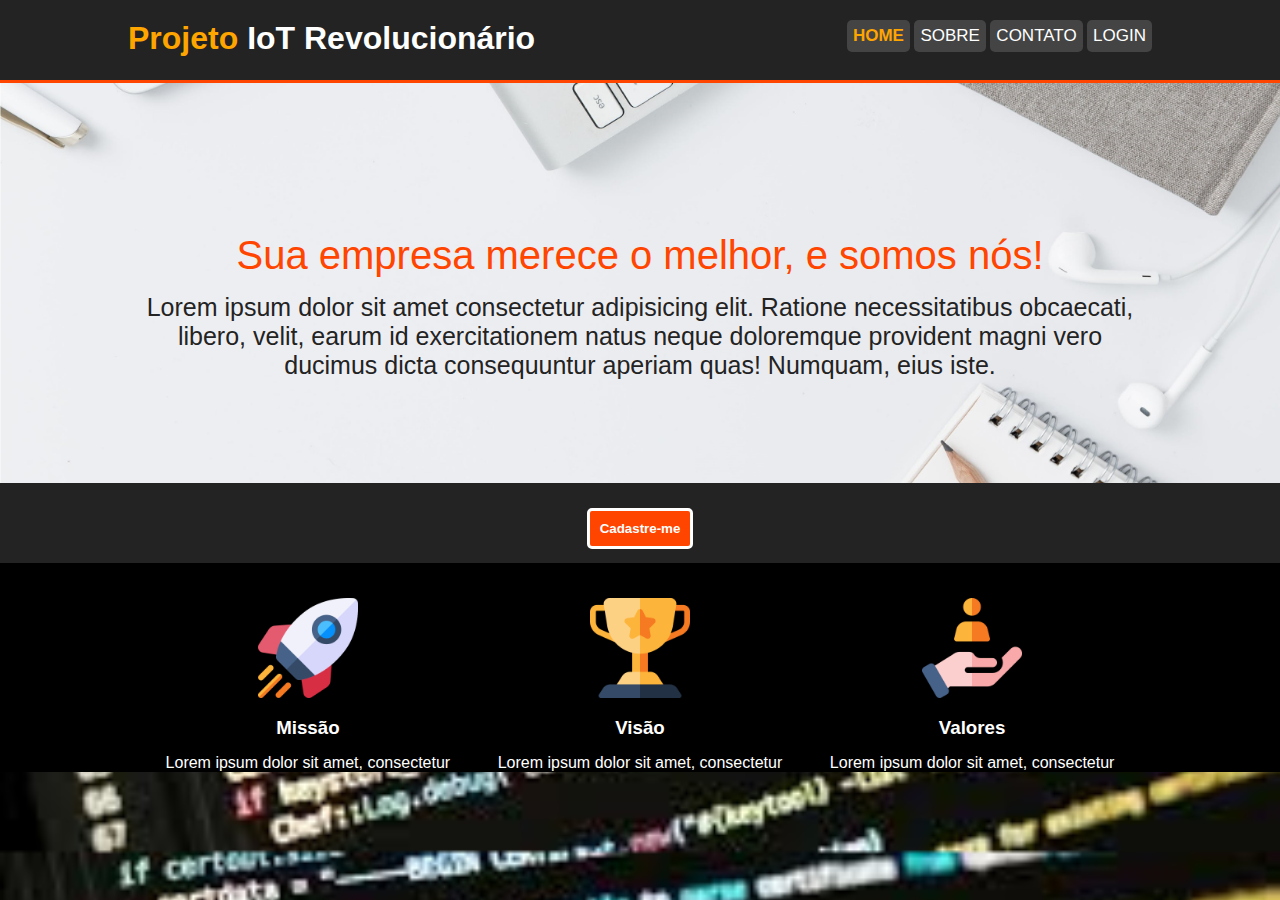
<file: index.html>
<!DOCTYPE html>
<html lang="en">
  <head>
    <meta charset="UTF-8" />
    <meta http-equiv="X-UA-Compatible" content="IE=edge" />
    <meta name="viewport" content="width=device-width, initial-scale=1.0" />
    <title>Document</title>
    <link rel="stylesheet" href="style.css" />
  </head>
  <body>
    <!-- Início Header -->
    <div class="header">
      <div class="container">
        <h1><span class="text-orange">Projeto</span> IoT Revolucionário</h1>
        <ul>
          <!--ul é uma lista não ordenada e ol é uma lista ordenanda-->
          <!-- li é um item da lista  -->
          <li><a href="index.html" class="text-orange">Home</a></li>
          <li><a href="sobre.html">Sobre</a></li>
          <li><a href="">Contato</a></li>
          <li><a href="login.html">Login</a></li>
        </ul>
      </div>
    </div>
    <!-- Fim Header -->

    <!-- Inicio banner -->
    <div class="banner">
      <div class="container">
        <div class="textoBanner">
          <h1>Sua empresa merece o melhor, e somos nós!</h1>
          <h3>
            Lorem ipsum dolor sit amet consectetur adipisicing elit. Ratione
            necessitatibus obcaecati, libero, velit, earum id exercitationem
            natus neque doloremque provident magni vero ducimus dicta
            consequuntur aperiam quas! Numquam, eius iste.
          </h3>
        </div>
      </div>
    </div>
    <!-- Fim banner -->

    <!-- Inicio novidades -->
    <div class="news">
      <button class="btnOrange">Cadastre-me</button>
    </div>
    <!-- Fim novidades -->
    
    <!-- Inicio missão valores -->
    <div class="box">
      <div class="container">
        
        <div class="boxItem">
          <img src="./IMG/missao.png" alt="Missão">
          <h3>Missão</h3>
          <p>Lorem ipsum dolor sit amet, consectetur</p>
        </div>
        
        <div class="boxItem">
          <img src="./IMG/visao.png" alt="Missão">
          <h3>Visão</h3>
          <p>Lorem ipsum dolor sit amet, consectetur</p>
        </div>
        
        <div class="boxItem">
          <img src="./IMG/valores.png" alt="Missão">
          <h3>Valores</h3>
          <p>Lorem ipsum dolor sit amet, consectetur</p>
        </div>
        
      </div>
    </div>
    <!-- Fim missão valores -->
  </body>
</html>
</file>
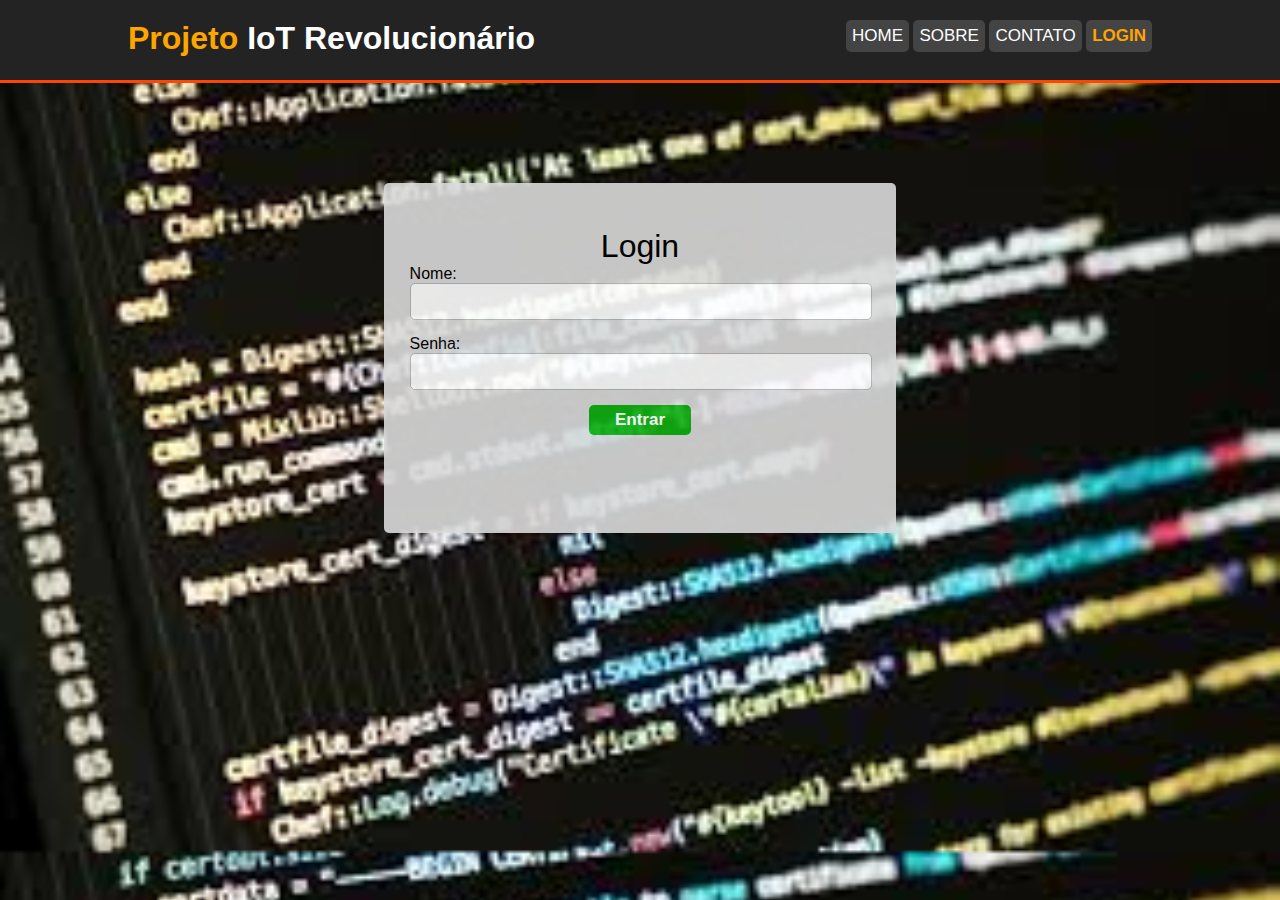
<file: login.html>
<!DOCTYPE html>
<html lang="en">
  <head>
    <meta charset="UTF-8" />
    <meta http-equiv="X-UA-Compatible" content="IE=edge" />
    <meta name="viewport" content="width=device-width, initial-scale=1.0" />
    <title>Login</title>
    <link rel="stylesheet" href="style.css" />
  </head>
  <body>
    <!-- Início Header -->
    <div class="header">
      <div class="container">
        <h1><span class="text-orange">Projeto</span> IoT Revolucionário</h1>
        <ul>
          <!--ul é uma lista não ordenada e ol é uma lista ordenanda-->
          <!-- li é um item da lista  -->
          <li><a href="index.html">Home</a></li>
          <li><a href="sobre.html">Sobre</a></li>
          <li><a href="">Contato</a></li>
          <li><a href="login.html" class="text-orange">Login</a></li>
        </ul>
      </div>
    </div>

    <!-- Login -->
    <form class="form-login">
      <h1>Login</h1>
      <label for="idNome">Nome:</label>
      <input id="idNome" type="text" />

      <label for="idSenha">Senha:</label>
      <input id="idSenha" type="password">

      <button>Entrar</button>
    </form>
  </body>
</html>
</file>
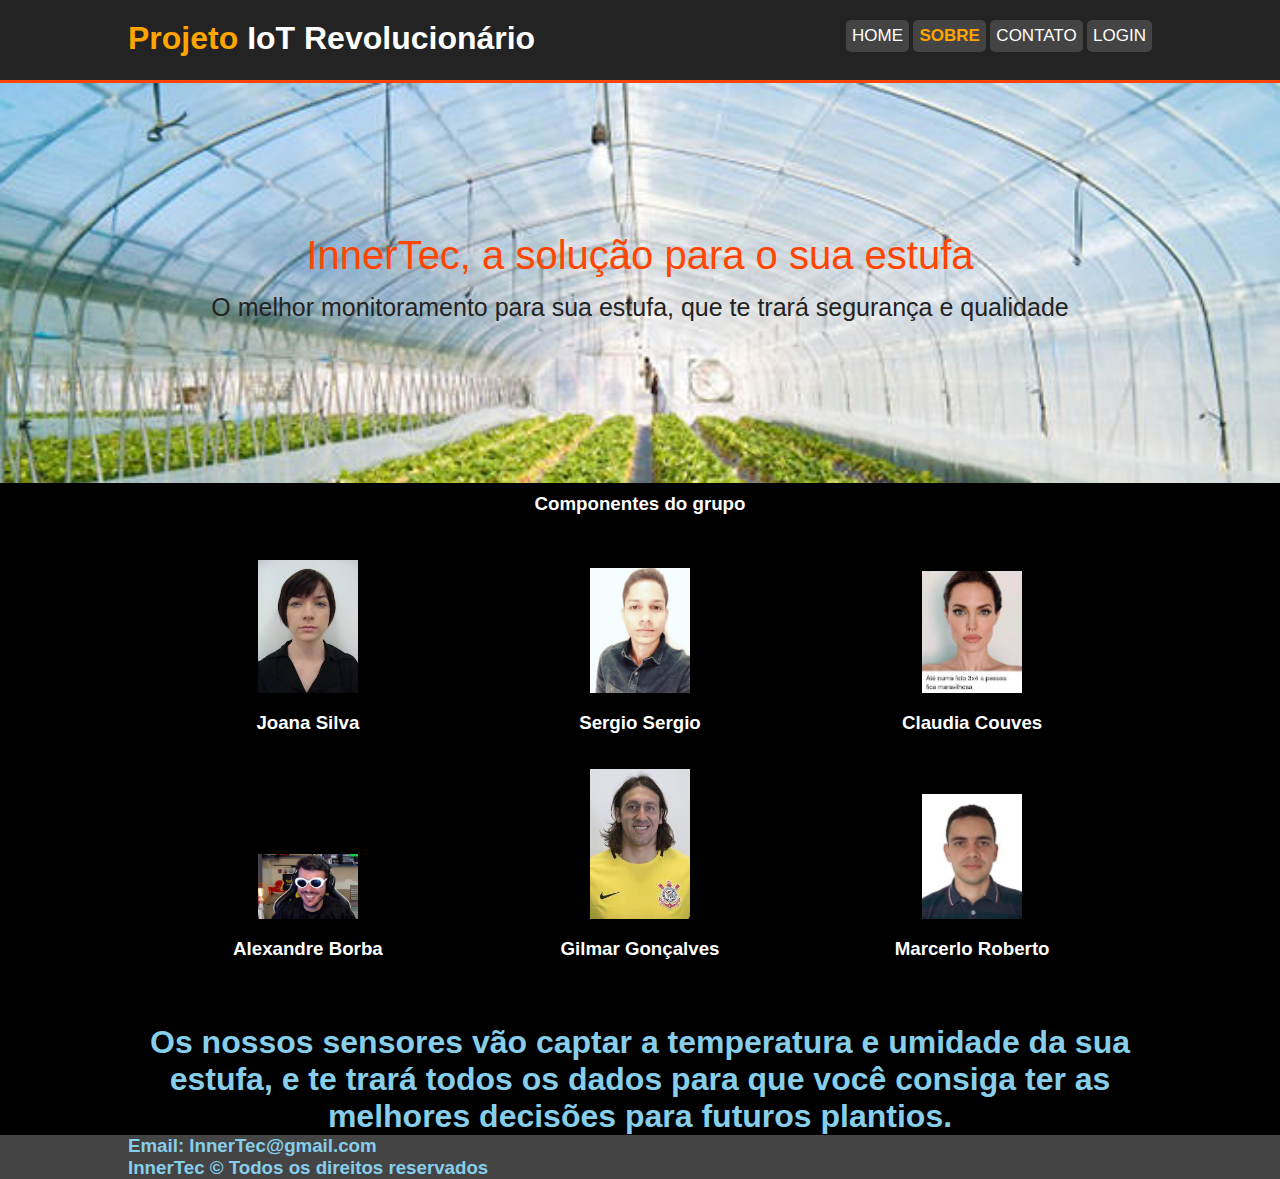
<file: sobre.html>
<!DOCTYPE html>
<html lang="en">
  <head>
    <meta charset="UTF-8" />
    <meta http-equiv="X-UA-Compatible" content="IE=edge" />
    <meta name="viewport" content="width=device-width, initial-scale=1.0" />
    <title>Document</title>
    <link rel="stylesheet" href="style.css" />
  </head>
  <body>
    <!-- Início Header -->
    <div class="header">
      <div class="container">
        <h1><span class="text-orange">Projeto</span> IoT Revolucionário</h1>
        <ul>
          <!--ul é uma lista não ordenada e ol é uma lista ordenanda-->
          <!-- li é um item da lista  -->
          <li><a href="index.html">Home</a></li>
          <li><a href="sobre.html" class="text-orange">Sobre</a></li>
          <li><a href="">Contato</a></li>
          <li><a href="login.html">Login</a></li>
        </ul>
      </div>
    </div>
    <div class="bannerSobre">
      <div class="container">
        <h1>InnerTec, a solução para o sua estufa</h1>
        <h3>O melhor monitoramento para sua estufa, que te trará segurança e qualidade</h3>
      </div>
    </div>
    <div class="box">
      <div class="container">

        <div class="boxTitulo">
          <h3>Componentes do grupo</h3>
        </div>

        <div class="boxItem">
          <img src="./IMG/joana.jfif" alt="Joana">
          <h3>Joana Silva</h3>
        </div>

        <div class="boxItem">
          <img src="./IMG/sergiosergio.jpg" alt="Sergio">
          <h3>Sergio Sergio</h3>
        </div>
        
        <div class="boxItem">
          <img src="./IMG/claudia.jfif" alt="Claudia">
          <h3>Claudia Couves</h3>
        </div>

        <div class="boxItem">
          <img src="./IMG/gaules.jfif" alt="Gaules">
          <h3>Alexandre Borba</h3>
        </div>

        <div class="boxItem">
          <img src="./IMG/gilmar.jfif" alt="Gilmar">
          <h3>Gilmar Gonçalves</h3>
        </div>

        <div class="boxItem">
          <img src="./IMG/marcelo.jfif" alt="Marcelo">
          <h3>Marcerlo Roberto</h3>
        </div>

      </div>
    </div>
     
    <div class="textoArduino">
      <div class="container">
        <h1>Os nossos sensores vão captar a temperatura e umidade da sua estufa, 
        e te trará todos os dados para que você consiga ter as melhores 
        decisões para futuros plantios.</h1>
      </div>
    </div>

    <footer class="rodape">
      <div class="container">
        <h3>Email: InnerTec@gmail.com</h3>
        <h3>InnerTec © Todos os direitos reservados</h3>
      </div>
    </footer>
  </body>
</html>
</file>
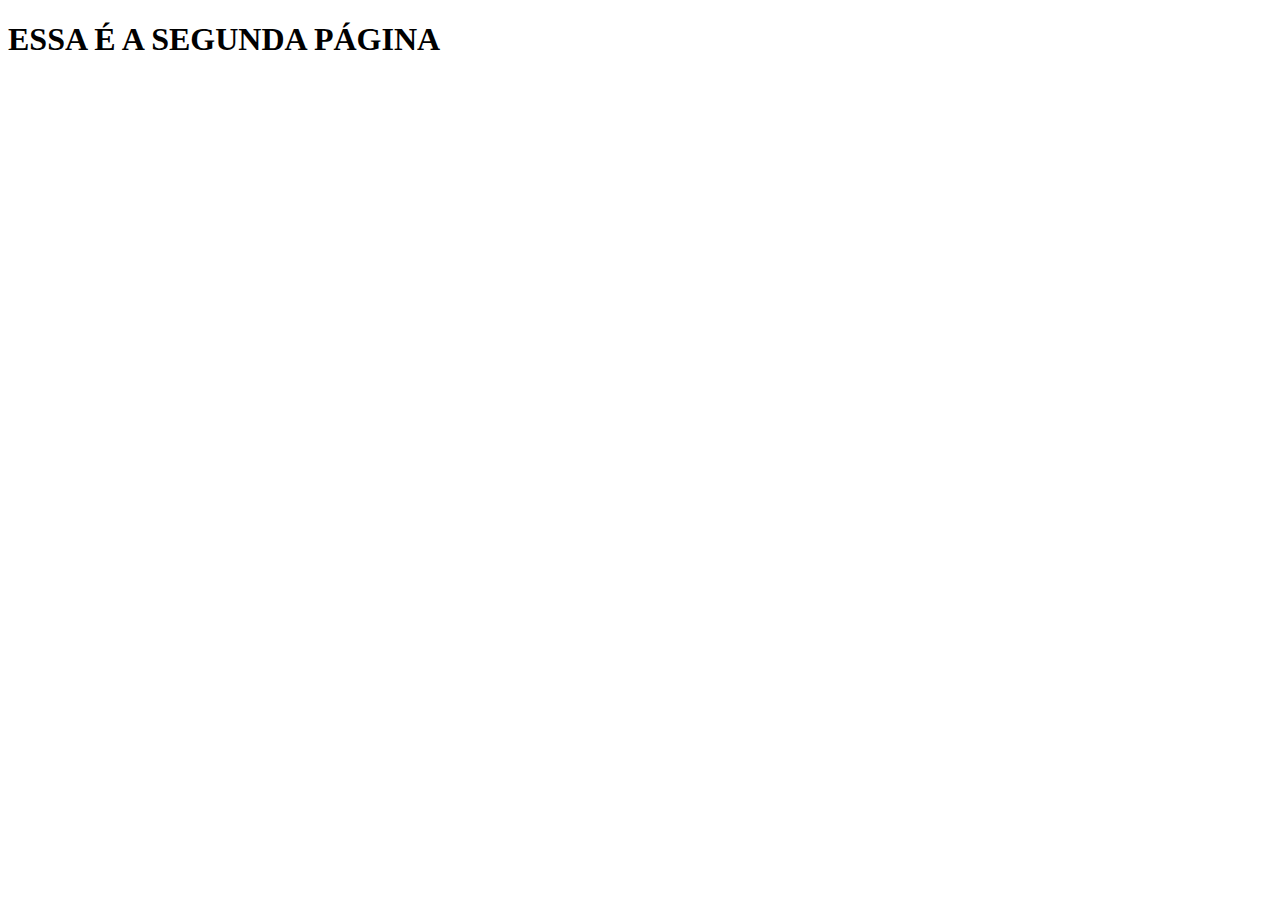
<file: teste.html>
<!DOCTYPE html>
<html lang="en">
<head>
    <meta charset="UTF-8">
    <meta http-equiv="X-UA-Compatible" content="IE=edge">
    <meta name="viewport" content="width=device-width, initial-scale=1.0">
    <title>Document</title>
</head>
<body>
    <h1>ESSA É A SEGUNDA PÁGINA</h1>   
</body>
</html>
</file>
<file: style.css>
/* GERAL */
* {
  margin: 0;
  padding: 0;
}

body {
  font-family: Arial, Helvetica, sans-serif;
}

.container {
  width: 80%;
  margin: auto;
}

.btnOrange {
  padding: 10px;
  background-color: orangered;
  border: none;
  font-weight: bold;
  border-radius: 5px;
  color: white;
  border: solid 3px white;
}

/* Inicio estilo header */
.header {
  background-color: #232323;
  width: 100%;
  height: 80px;
  border-bottom: solid orangered 3px;
}

.header h1 {
  float: left;
  color: white;
}

.header ul {
  /* Tira as bolinhas da lista */
  list-style: none;
  float: right;
}

.header h1,
.header ul {
  margin-top: 20px;
}

.header li {
  /* Coloca os elementos <li> na mesma linha como blocos */
  display: inline-block;
  font-size: 17px;
  text-transform: uppercase;
  padding: 6px;
  border-radius: 5px;
  background-color: #444444;
}

.header ul li a {
  /* Tira o estilo de 'link' */
  text-decoration: none;
  color: white;
}

.header .text-orange {
  color: orange;
  font-weight: bold;
}

.banner {
  width: 100%;
  height: 400px;
  text-align: center;
  background-image: url("./IMG/banner-fundo.jpeg");
  background-size: cover;
}

.banner h1 {
  padding-top: 150px;
  font-size: 40px;
  font-weight: lighter;
  color: orangered;
}

.banner h3 {
  font-size: 25px;
  font-weight: lighter;
  margin-top: 15px;
  color: #232323;
}
/* Fim banner */

/* Inicio novidades */
.news {
  width: 100%;
  height: 80px;
  background-color: #232323;
  text-align: center;
}

.news button {
  margin-top: 25px;
}
/* Fim novidades */

/* Inicio missão */
.box{
  text-align: center;
  background-color: black;
  color: white;
}

.boxItem{
  display: inline-block;
  width: 32%;
}

.boxItem img{
  width: 100px;
  margin-top: 35px;
}
.boxItem h3, .boxItem p{
  margin-top: 15px;
}

.boxTitulo h3{
  margin-top: 0px;
  color: white;
  padding: 10px;
  text-align: center;
}
  
/* Fim missão */

/* Início banner sobre */
.bannerSobre{
  width: 100%;
  height: 400px;
  text-align: center;
  background-image: url("./IMG/fotoEstufa.jpg");
  background-size: cover;
}
.bannerSobre h1 {
  padding-top: 150px;
  font-size: 40px;
  font-weight: lighter;
  color: orangered;
}

.bannerSobre h3 {
  font-size: 25px;
  font-weight: lighter;
  margin-top: 15px;
  color: #232323;
}
/* Fim banner sobre */

/* Inicio Imagem */


.textoArduino{
  background-color: black;
  text-align: center;
  padding-top: 5%;
  width: 100%;
  float: left;
  color: skyblue;
}

.rodape{
  background-color: #444444;
  color: skyblue;
}

/* Fim Imagem */

/* Formulário de login */
.form-login{
  background-color: rgb(218,218,218);
  opacity: 0.9;
  width: 40%;
  margin: auto;
  height: 350px;
  margin-top: 100px;
  border-radius: 5px;
}

.form-login h1{
  text-align: center;
  padding-top: 45px;
  font-weight: lighter;
}

.form-login label,
.form-login input{
  display: block;
  width: 90%;
  margin-left: 5%;
}

.form-login input{
  margin-bottom: 15px;
  height: 35px;
  border: solid #b5b5b5 1px;
  border-radius: 5px;
}

.form-login button{
  border: none;
  margin-left: 40%;
  background-color: #10af10;
  padding: 5px;
  width: 20%;
  color: white;
  font-weight: bold;
  border-radius: 5px;
  font-size: 17px;
}

body{
  background-image: url([data-uri]);
  background-size: cover;
}

/* Fim formulário de login */
</file>
